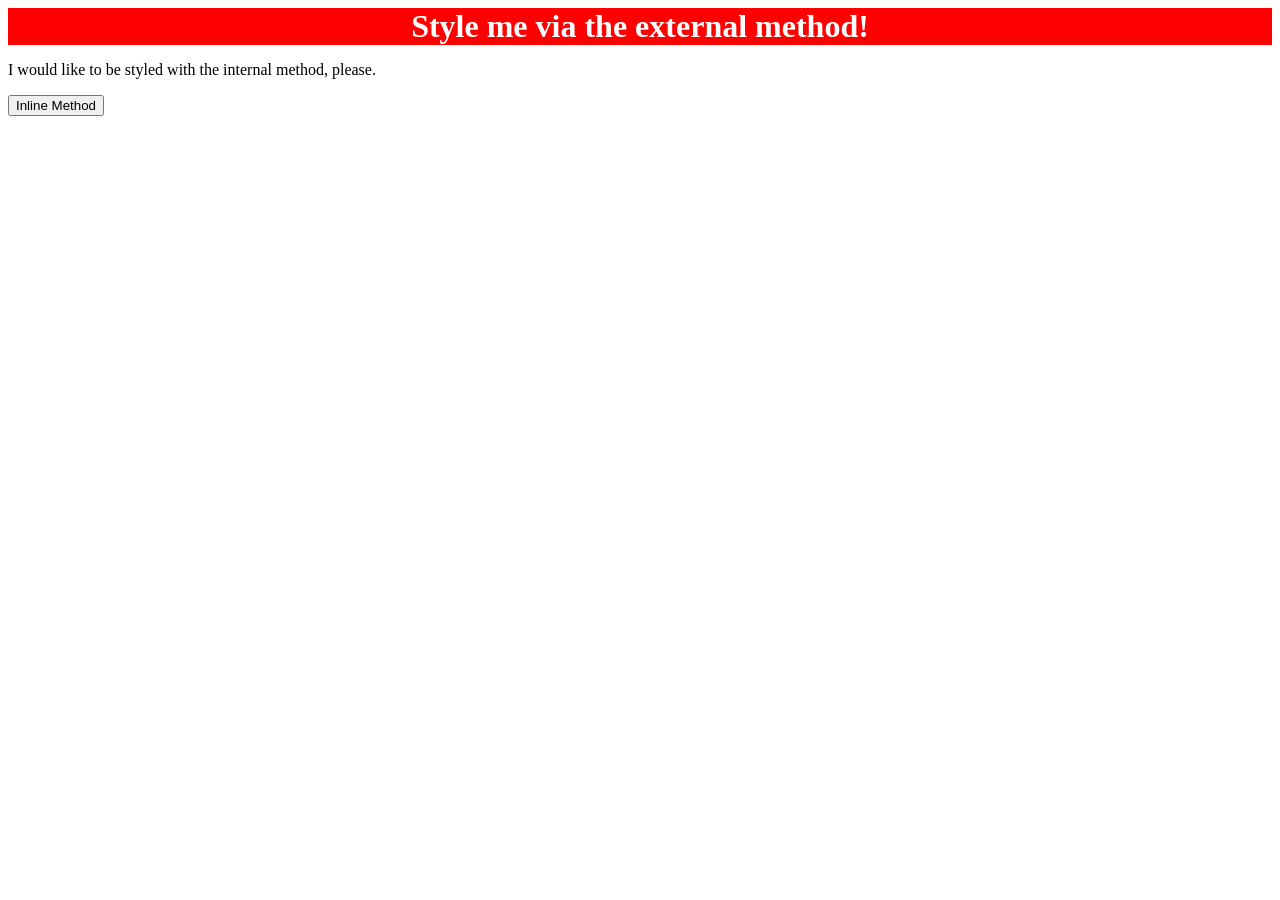
<file: foundations/intro-to-css/01-css-methods/index.html>
<!DOCTYPE html>
<html lang="en">
  <head>
    <meta charset="UTF-8">
    <meta http-equiv="X-UA-Compatible" content="IE=edge">
    <meta name="viewport" content="width=device-width, initial-scale=1.0">
    <!-- <link href="styles.css" rel="stylesheet"> -->
    <title>Methods for Adding CSS</title>

    <!-- <style>
        div {
            background-color: red;
            color:white;
            font-size: 32px;
            text-align: center;
            font-weight: bold;
        }

          p {
              background-color: green;
              color:white;
              font-size: 18px;
          }

          button {
              background-color: orange;
              font-size: 18px;
          }
    </style> -->
  </head>
  <body>
    <div style="background-color: red;
    color:white;
    font-size: 32px;
    text-align: center;
    font-weight: bold;">
      Style me via the external method!
    </div>
    <p>I would like to be styled with the internal method, please.</p>
    <button>Inline Method</button>
  </body>
</html>
</file>
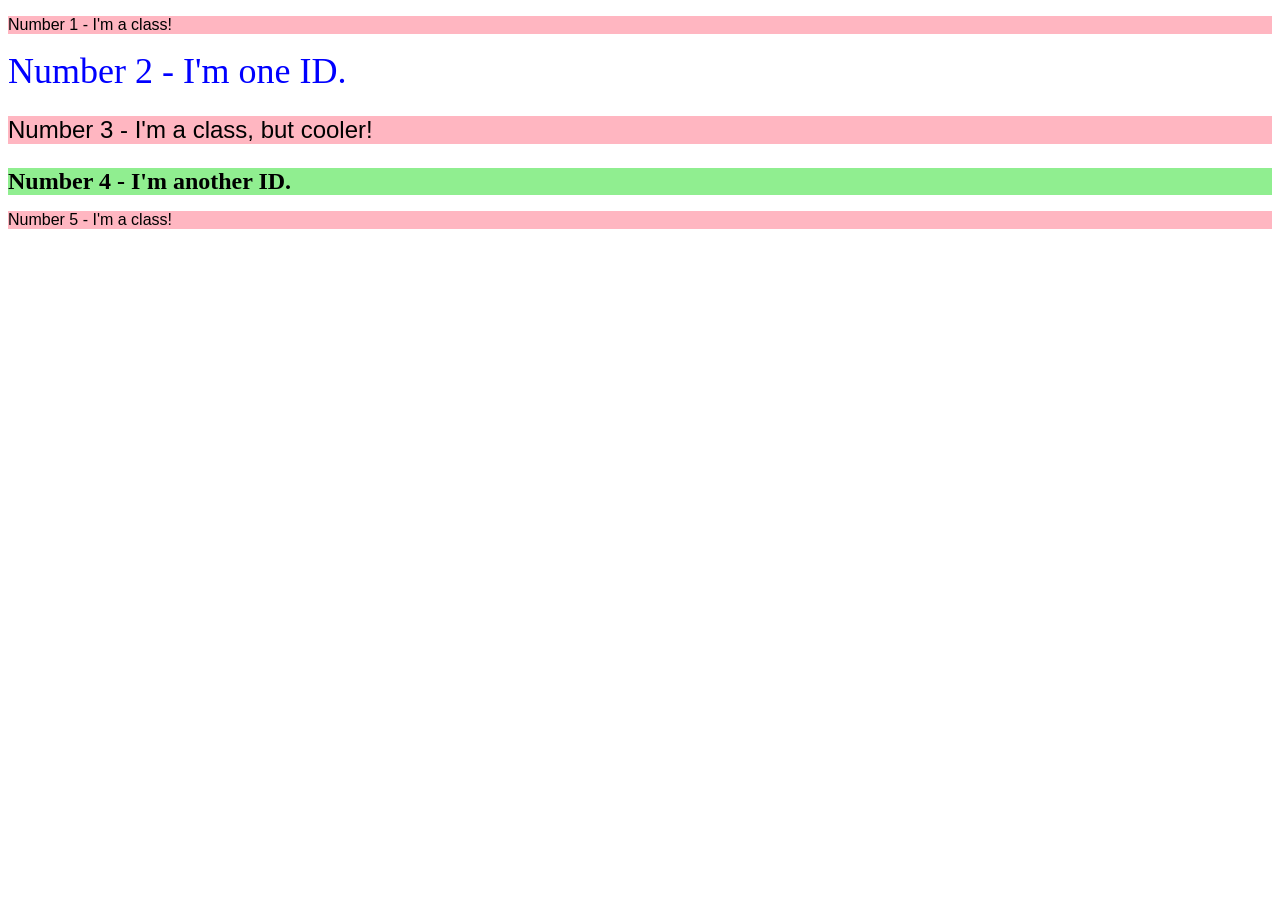
<file: foundations/intro-to-css/02-class-id-selectors/index.html>
<!DOCTYPE html>
<html lang="en">
  <head>
    <meta charset="UTF-8">
    <meta http-equiv="X-UA-Compatible" content="IE=edge">
    <meta name="viewport" content="width=device-width, initial-scale=1.0">
    <title>Class and ID Selectors</title>
    <link rel="stylesheet" href="style.css">
  </head>
  <body>
    <p class="odd">Number 1 - I'm a class!</p>
    <div id="two">Number 2 - I'm one ID.</div>
    <p class = "odd adjust-font-size">Number 3 - I'm a class, but cooler!</p>
    <div id="four" class="adjust-font-size">Number 4 - I'm another ID.</div>
    <p class="odd">Number 5 - I'm a class!</p>
  
  
  
  </body>
</html>
</file>
<file: foundations/intro-to-css/01-css-methods/styles.css>
/* For div  */
div {
    background-color: red;
    color:white;
    font-size: 32px;
    text-align: center;
    font-weight: bold;
}

p {
    background-color: green;
    color:white;
    font-size: 18px;
}

button {
    background-color: orange;
    font-size: 18px;
}
</file>
<file: foundations/intro-to-css/02-class-id-selectors/style.css>
/* Add CSS Styling */

.odd {
    background-color: lightpink;
    font-family: Verdana, sans-serif, "DejaVuSans";
}

#two {
    color:blue;
    font-size: 36px;
}

.adjust-font-size {
    font-size: 24px;
}

#four {
    background-color: lightgreen;
    font-size: 24px;
    font-weight: bold;
}
</file>
